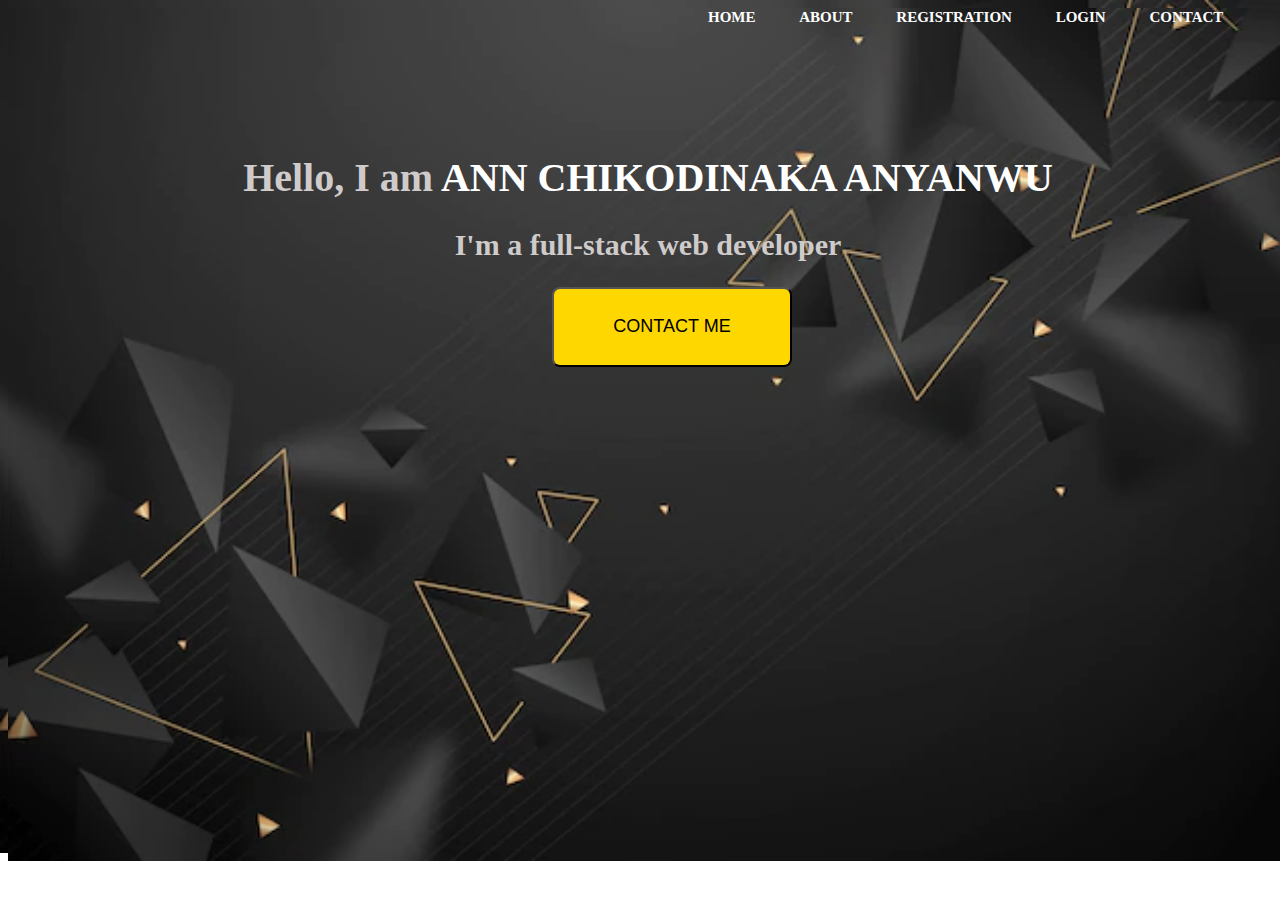
<file: index.html>
<!DOCTYPE html>
<html lang="en">
<head>
    <meta charset="UTF-8">
    <meta http-equiv="X-UA-Compatible" content="IE=edge">
    <meta name="viewport" content="width=device-width, initial-scale=1.0">
    <title>Document</title>
    <link rel="stylesheet" href="./style.css">
    <link rel="stylesheet" href="./about.html">
    <link rel="stylesheet" href="./contact.html">
    <link rel="stylesheet" href="./login.html">
    <link rel="stylesheet" href="./registration.html">
</head>
<body>
 <div class="frontpage">
     <header>
         <nav>
             <ul>
                <li><a href="./index.html">HOME</a></li>
                <li><a href="./about.html">ABOUT</a></li>
                <li><a href="./registration.html">REGISTRATION</a></li>
                <li><a href="./login.html">LOGIN</a></li>
                <li><a href="./contact.html">CONTACT</a></li>
             </ul>
         </nav>
     </header>
     <main>
        <h1>Hello, I am <span class="name">ANN CHIKODINAKA ANYANWU</span> </h1> 
        <h2>I'm a full-stack web developer</h2> 
     </main>
     <div class="front">
         <a href="./contact.html">
            <button>CONTACT ME</button>
         </a>
     </div>

 </div>   
</body>
</html>
</file>
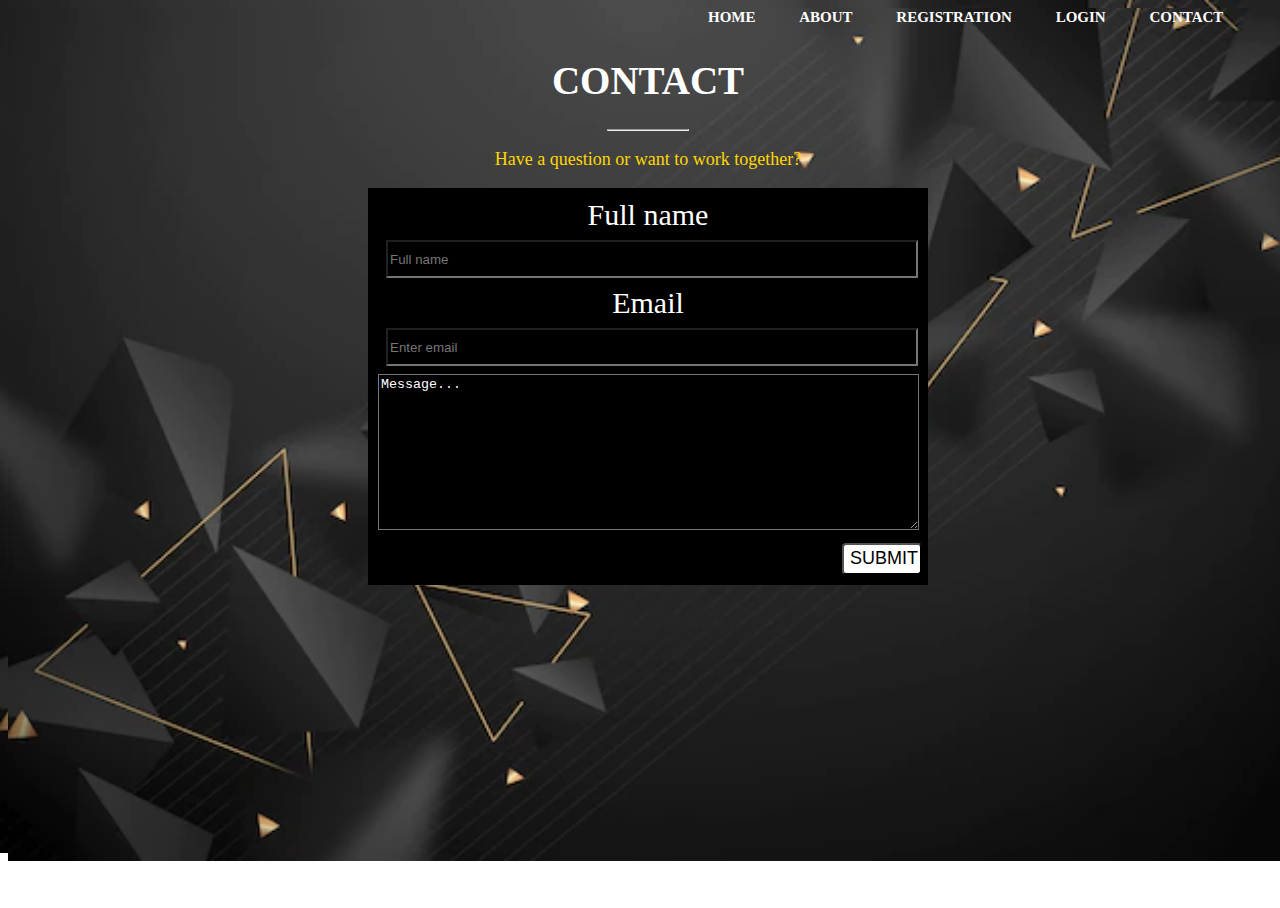
<file: contact.html>
<!DOCTYPE html>
<html lang="en">
<head>
    <meta charset="UTF-8">
    <meta http-equiv="X-UA-Compatible" content="IE=edge">
    <meta name="viewport" content="width=device-width, initial-scale=1.0">
    <title>Document</title>
    <link rel="stylesheet" href="./style.css">
    <link rel="stylesheet" href="./index.html">
    
</head>
<body>
    <header>
        <nav>
            <ul>
               <li><a href="./index.html">HOME</a></li>
               <li><a href="./about.html">ABOUT</a></li>
               <li><a href="./registration.html">REGISTRATION</a></li>
               <li><a href="./login.html">LOGIN</a></li>
               <li><a href="./contact.html">CONTACT</a></li>
            </ul>
        </nav>
    </header>
    <main>
        <div class="contact">
            <h1>CONTACT</h1>
            <hr>
            <p>Have a question or want to work together?</p>
            <form action="">
                <label for="name">Full name</label>
                <input type="text" placeholder="Full name" required><br>
                <label for="email">Email</label> 
                <input type="email" placeholder="Enter email" required><br>
                <textarea name="comment" id="" cols="30" rows="10">Message...</textarea required><br>
                <button type="submit">SUBMIT</button>
        </div>
            </form>
    </main>
    <footer>
        
    </footer>
    
 
       
</body>
</html>
</file>
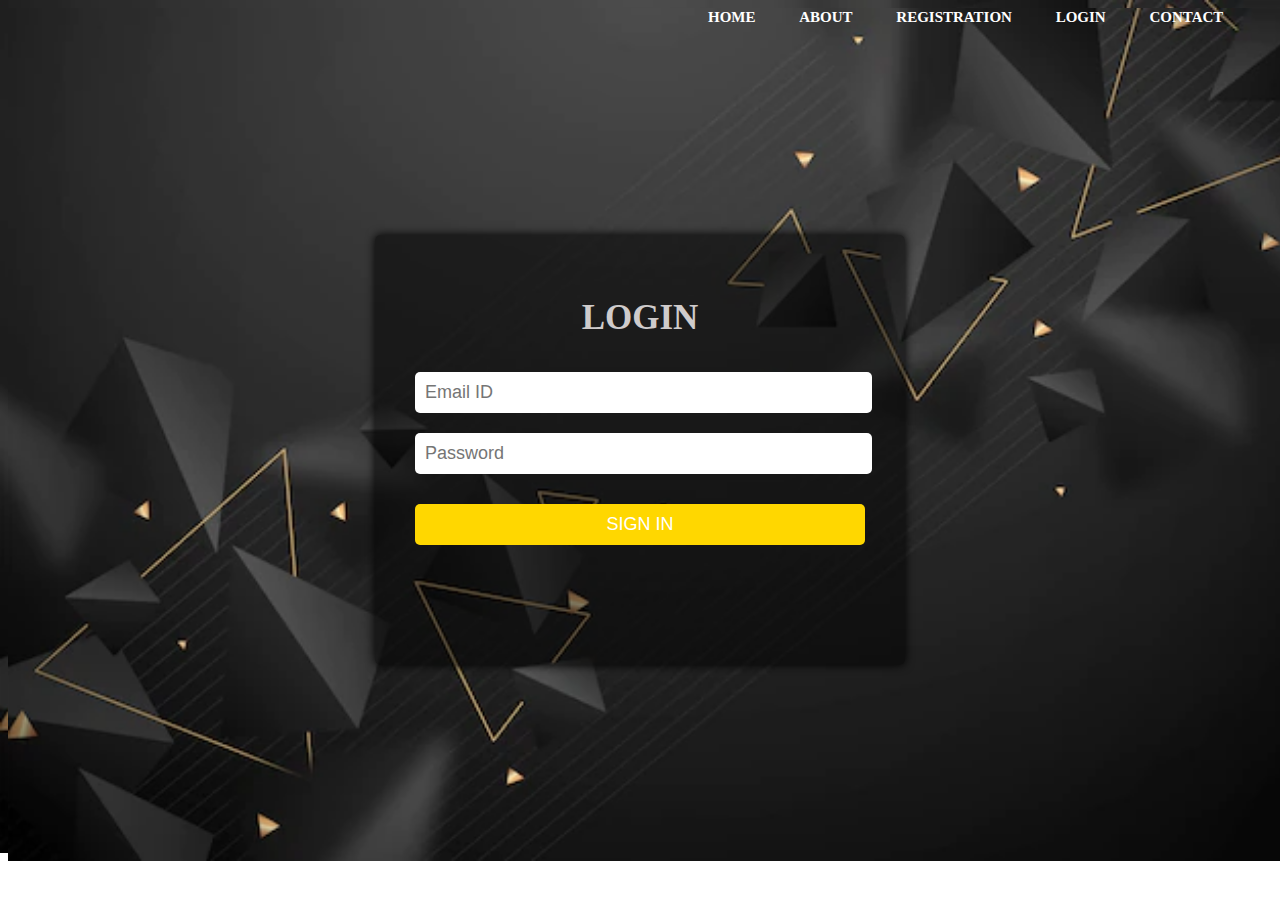
<file: login.html>
<!DOCTYPE html>
<html lang="en">
<head>
    <meta charset="UTF-8">
    <meta http-equiv="X-UA-Compatible" content="IE=edge">
    <meta name="viewport" content="width=device-width, initial-scale=1.0">
    <title>Document</title>
    <link rel="stylesheet" href="./index.html">
    <link rel="stylesheet" href="./style.css">
</head>
<body>
    <header>
        <nav>
            <ul>
               <li><a href="./index.html">HOME</a></li>
               <li><a href="./about.html">ABOUT</a></li>
               <li><a href="./registration.html">REGISTRATION</a></li>
               <li><a href="./login.html">LOGIN</a></li>
               <li><a href="./contact.html">CONTACT</a></li>
            </ul>
        </nav>
    </header>
    <main>
        <div class="login">
            <form action="">
                <h1>LOGIN</h1>
                <!-- <label for="email">Email:</label> -->
                <input type="email" name="" id="" placeholder="Email ID" required><br>
                <!-- <label for="password">Password:</label> -->
                <input type="password" name="" id="" placeholder="Password" required><br>
                <button type="submit">SIGN IN</button>
            </form>
        </div>
    </main>
    <footer>
        
    </footer>
</body>
</html>
</file>
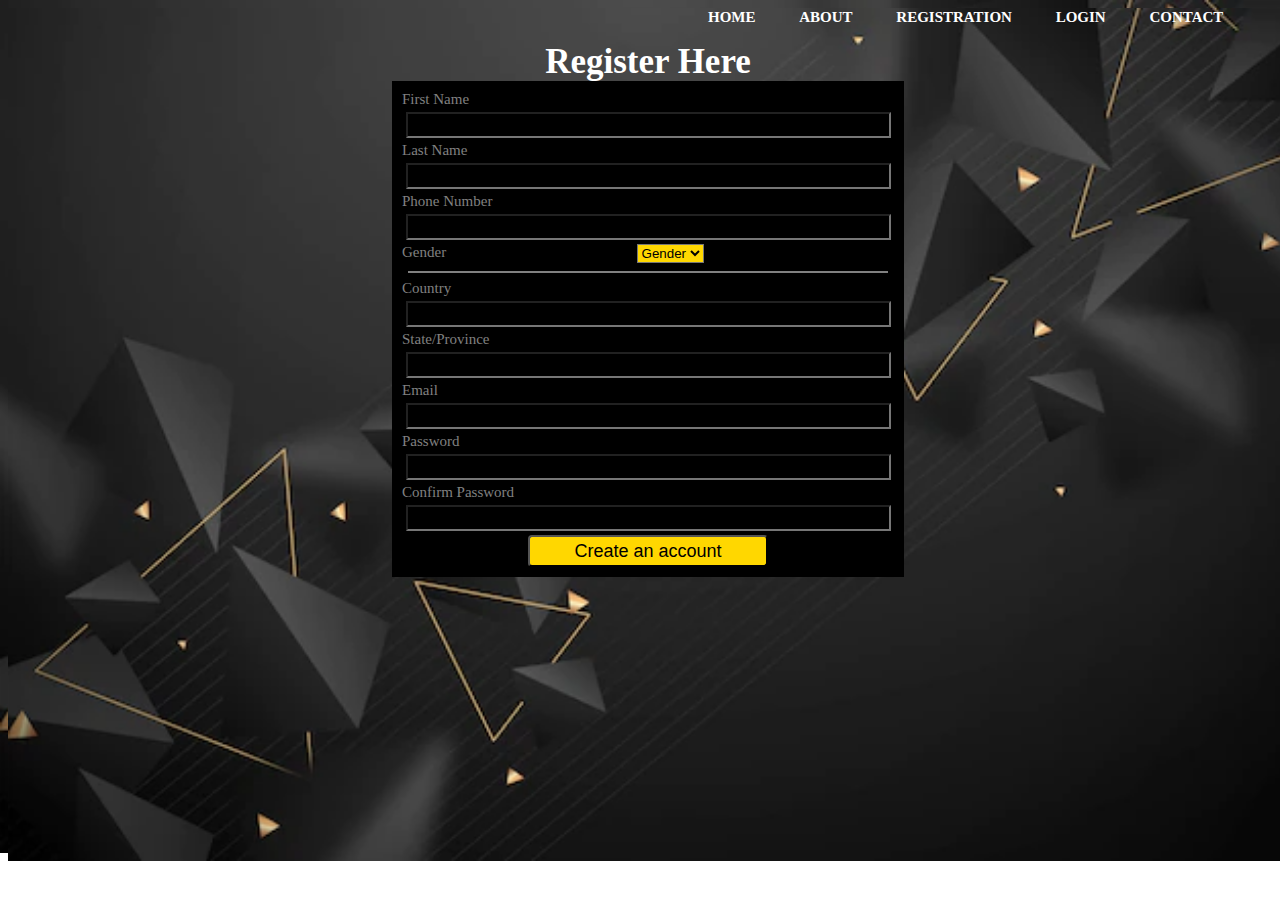
<file: registration.html>
<!DOCTYPE html>
<html lang="en">
<head>
    <meta charset="UTF-8">
    <meta http-equiv="X-UA-Compatible" content="IE=edge">
    <meta name="viewport" content="width=device-width, initial-scale=1.0">
    <title>Document</title>
    <link rel="stylesheet" href="./style.css">
    <link rel="stylesheet" href="./index.html">
</head>
<body>
    <header>
        <nav>
            <ul>
               <li><a href="./index.html">HOME</a></li>
               <li><a href="./about.html">ABOUT</a></li>
               <li><a href="./registration.html">REGISTRATION</a></li>
               <li><a href="./login.html">LOGIN</a></li>
               <li><a href="./contact.html">CONTACT</a></li>
            </ul>
        </nav>
    </header> 
    <main>
        <div class="reg">
            <h1>Register Here</h1>
            <form action="">
                <label for="fname">First Name</label>
                <input type="text" name="" id="" required> <br>
                <label for="lname">Last Name</label>
                <input type="text" name="" id="" required> <br>
                <label for="phone">Phone Number</label>
                <input type="tel" name="" id="" required> <br>
                <label for="gender">Gender</label>
                <select name="gender" id="gender" required> <br>
                    <option value="none" selected>Gender</option>
                    <option value="male">Male</option>
                    <option value="female">Female</option>
                </select> <br> <hr>
                <label for="country">Country</label>
                <input type="text" name="" id="" required> <br>
                <label for="state">State/Province</label>
                <input type="text" name="" id="" required> <br>
                <label for="email">Email</label>
                <input type="email" name="" id="" required> <br>
                <label for="password">Password</label>
                <input type="password" name="" id="" required> <br>
                <label for="confirm">Confirm Password</label>
                <input type="password" name="" id="" required> <br>
                <button type="submit">Create an account</button>
            </form>
        </div>
    </main>  
    <footer>
    </footer>  
</body>
</html>
</file>
<file: style.css>
html, body {
    height: 100%;
    width: 100%;
    background-image: url(./image/realistic-polygonal-background_52683-61087.webp);
    background-repeat: no-repeat;
    background-size: 100%;
  }
  main {
    text-align: center;
    margin-top: 10%;
    font-size: 20px;
    color: rgb(207, 203, 203);
  }
.front button{
width: 15rem;
height: 5rem;
background-color: gold;
margin-left: 34rem;
border-radius: 8px;
font-size: large;
cursor: pointer;
}
  /* navbar begin here */
  header *{
      display: inline;
  }
header li{
    margin: 20px;
}  
header li a{
    color: white;
    text-decoration: none;
}
header{
    position: sticky;
    margin-left: 40rem;
} 
 /* about me begin here */
.about h1{ 
    font-size: 38px;
    font-weight: bolder;
    margin-left: 40rem;
    padding-top: 1.5rem;
 }
 .name {
    color: white;
       }
.about{
    color: white;
    height: max-content;
 }
.about img{
    width: 15rem;
    height: 15rem;
    border-radius: 2rem;
    margin-left: 10rem;
    border: 1px solid;
    padding: 5px;
    margin-top: -5rem;
}
.intro {
    border: 10px solid white;
    width: 35rem;
    padding: 3px;
    margin-left: 30rem;
    margin-top: -20rem;
    font-size: 15px;
    margin-bottom: 1rem;
    font-weight: bolder;
    background-color: black;
}
#leftbox {
    float:left; 
    background:gray;
    width:23%;
    height: 185px;
    border: 1px solid;
    border-radius: 10px;
    color: white;
}
#middlebox{
    float:left; 
    background: gray;
    width: 23%;
    height: 185px;
    border: 1px solid;
    border-radius: 10px;
    color: white;
}
#rightbox{
    float:right;
    background: gray;
    width:23%;
    height: 185px;
    border: 1px solid;
    border-radius: 10px;
    color: white;
}
#boxes ol, ul{
    font-size: 15px;
    color: black; 
    line-height: 1px;
    font-weight: bolder;
}
#boxes h4{
    text-align: center;
    font-weight: bolder;
}
#boxes *{
    margin: 25px;
    margin-right: 6rem;
}
/* contact page begins here */
.contact{
    height: 20rem;
    width: 35rem;
    margin-left: auto;
    margin-right: auto;
}
.contact form{
    border: none;
    color: white;
    margin-top: 1rem;
    background-color: black;
    padding: 10px;
    font-size: 30px;
}
.contact h1{
    color: white;
    text-align: center;
    margin-top: -6rem;
    font-size: 39px;
}
.contact hr{
    width: 5rem;
}
.contact p{
    color: gold;
    font-size: large;
    text-align: center;
}
.contact button{
    color: black;
    width: 5rem;
    height: 2rem;
    background-color: white;
    margin-left: 29rem;
    font-size: large;
    cursor: pointer;
    border-radius: 4px;
}
.contact input{
    width: 97%;
    background-color: black;
    margin: 8px;
    height: 2rem;
    color: white;
}
.contact textarea{
    width: 99%;
    background-color: black;
    color: white;
}

/* registration page begins here */
.reg{
    height: 70%;
    width: 40%;
    margin: auto auto;
    top: 0;
    bottom: 0;
    left: 0;
    right: 0;
}
.reg h1{
    color: white;
    text-align: center;
    margin-top: -7rem;
    font-size: 35px;
}
.reg form{
    border: none;
    color: gray;
    margin-top: -1.5rem;
    background-color: black;
    padding: 10px;
    font-size: 15px;
    
}
.reg input{
    width: 97%;
    background-color: black;
    margin: 4px;
    height: 20px;
    color: white;
}
.reg button{
    color: black;
    width: 15rem;
    height: 2rem;
    background-color: gold;
    font-size: large;
    cursor: pointer;
    border-radius: 4px;
    text-align: center;
}
.reg select{
     background-color: gold;
}
.reg label{
    float: left;
}
.reg hr{
    width: 97%;
    border: 1px solid gray;
}


/* login form begins here// */
.login{
    box-sizing: border-box;
}
.login h1{
    font-size: 35px;
}
.login form{
    background-color: rgba(0, 0, 0, 0.5);
    margin: auto auto;
    padding: 40px;
    border-radius: 5px;
    position: absolute;
    box-shadow: 0 0 10px #000;
    width: 450px;
    top: 0;
    bottom: 0;
    left: 0;
    right: 0;
    height: 350px;
}
.login input{
    margin: 10px 0px;
	border: none;
	padding: 10px;
	border-radius: 5px;
	width: 97%;
	font-size: 18px;
}
.login button{
    background-color: gold;
	color: white;
	border: none;
	border-radius: 5px;
	cursor: pointer;
	width: 100%;
	font-size: 18px;
	padding: 10px;
	margin: 20px 0px;
}
</file>
